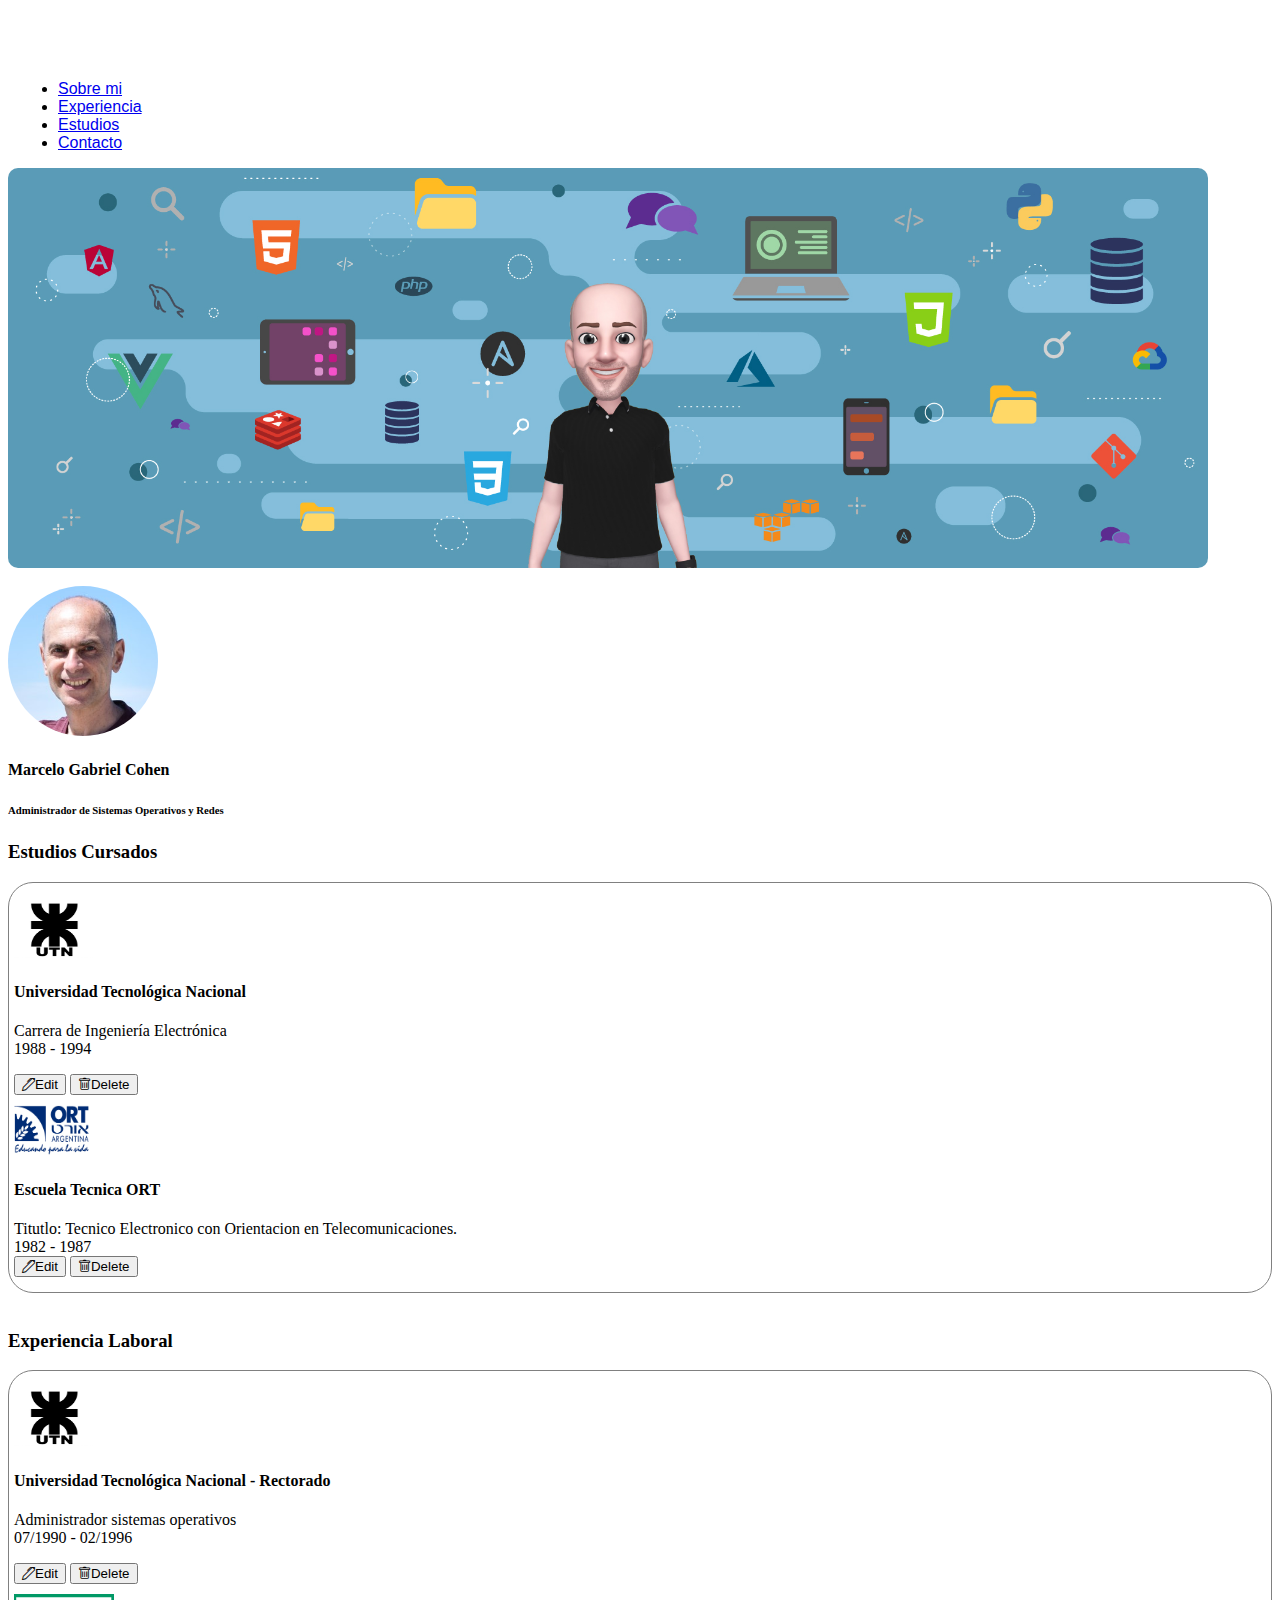
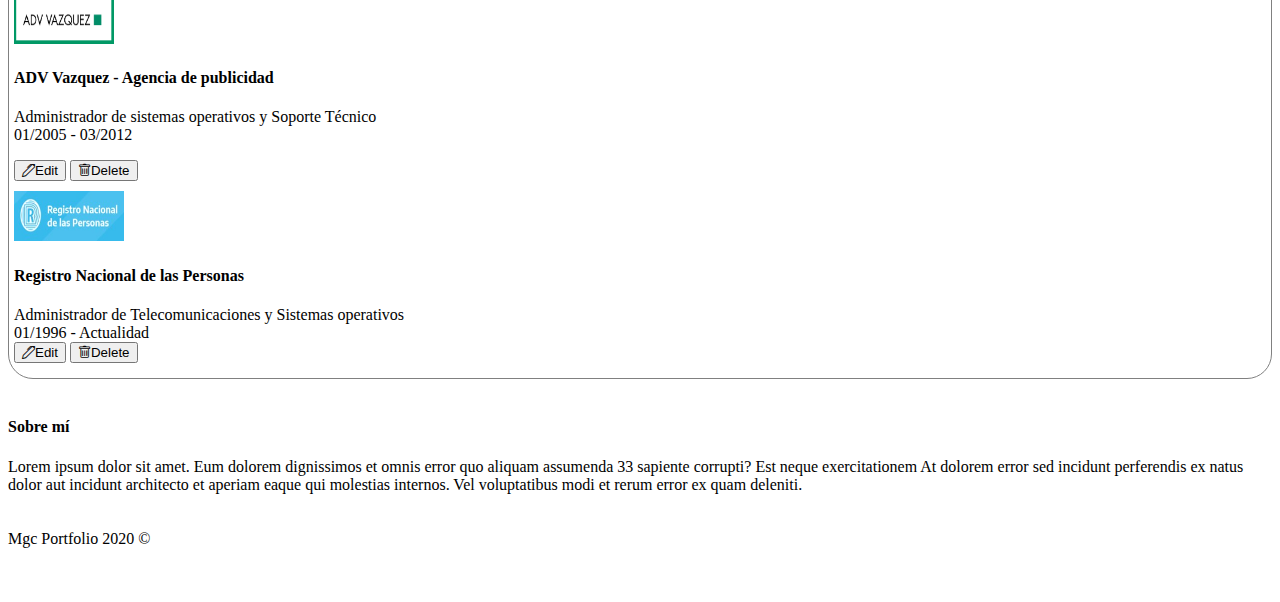
<file: index.html>
<!DOCTYPE html>
<html lang="es">
    <head>
        <meta charset="UTF-8" />
        <meta http-equiv="X-UA-Compatible" content="IE=edge" />
        <meta name="viewport" content="width=device-width, initial-scale=1.0" />
        <title>Prueba Boostrap</title>
        <!-- Libreria Boostrap -->
        <link href="https://cdn.jsdelivr.net/npm/bootstrap@5.2.3/dist/css/bootstrap.min.css" rel="stylesheet" integrity="sha384-rbsA2VBKQhggwzxH7pPCaAqO46MgnOM80zW1RWuH61DGLwZJEdK2Kadq2F9CUG65" crossorigin="anonymous"> 
        <!-- Libreria de botones con iconos -->
        <link rel="stylesheet" href="https://cdn.jsdelivr.net/npm/bootstrap-icons@1.3.0/font/bootstrap-icons.css" />
        <!-- Libreria personal -->
        <link href=".\css\portfolio.css" rel="stylesheet" type="text/css">
        <!-- Libreria de iconos redes sociales -->
        <link rel="stylesheet" href="https://use.fontawesome.com/releases/v5.6.1/css/all.css" integrity="sha384-gfdkjb5BdAXd+lj+gudLWI+BXq4IuLW5IT+brZEZsLFm++aCMlF1V92rMkPaX4PP" crossorigin="anonymous">
    </head>
    <body>

        <header>
            <nav class="navbar navbar-expand-lg navbar-dark bg-primary fs-5" style="margin: 10px; font-family: 'Arial';">
                <div class="container-fluid">
                  <img src=".\img\aplogo.png" alt="Logo Argentina Programa" class="logo_ap">
                  <div class="collapse navbar-collapse" id="navbarNav">
                    <ul class="navbar-nav ms-auto">
                      <div class="nav-item">
                        <li><a class="nav-link" href="#sobremi">Sobre mi</a></li>
                      </div>
                      <div class="nav-item">
                        <li><a class="nav-link" href="#experiencia">Experiencia</a></li>
                      </div>
                      <div class="nav-item">
                        <li><a class="nav-link" href="#estudios">Estudios</a></li>
                      </div>
                      <div class="nav-item">
                        <li><a class="nav-link" href="#contacto">Contacto</a></li>
                      </div>
                    </ul>
                  </div>
                </div>
              </nav> 
          
            <div id="fondo" class="container"> 
<!--                <img src=".\img\foto_mgc.jpg" alt="Imagen Portfolio" class="logo-mgc" style="top:1450px"> -->
            </div>
            <br>
        </header>
        <main class="container" > 

          <section class="row"> 
<!--            <div class="col-12 col-sm-4">   -->
              <div class="container position-relative" style="left:70px; top: -100px;" >
                <img src=".\img\foto_mgc.jpg" alt="Imagen Portfolio" class="foto-mgc">
                <div class="position-relative"  style="left: -40px;">
                  <h4>Marcelo Gabriel Cohen</h4>
                </div>
                <div class="position-relative"  style="left: -70px;">
                  <h6>Administrador de Sistemas Operativos y Redes</h6>
                </div>
              </div>
<!--            </div>   -->
          </section> 
          <a name="estudios"></a>
          <h3> Estudios Cursados</h3>
          <section class="bordeado">
            <div class="row fila-estudios">
                <div class="col-2">
                    <img src=".\img\logo-utn.png" alt="Logo UTN" class="logo-utn">
                </div>
                <div class="col-8">
                    <h4>Universidad Tecnológica Nacional</h4>
                    Carrera de Ingeniería Electrónica<br>
                    1988 - 1994
                    <p></p>
                </div>
                <div class="col-2">
                        <button class="btn"><i class="bi bi-pen"></i>Edit</button>
                        <button class="btn"><i class="bi bi-trash"></i>Delete</button>
                </div>
            </div>
            <div class="row fila-estudios">               
                <div class="col-2">
                    <img src=".\img\logo-ort.jpg" alt="Logo ORT" class="logo-ort">
                </div>
                <div class="col-8">
                    <h4>Escuela Tecnica ORT</h4>
                    Titutlo: Tecnico Electronico con Orientacion en Telecomunicaciones.<br>
                    1982 - 1987
                </div>
                <div class="col-2">
                        <button class="btn"><i class="bi bi-pen"></i>Edit</button>
                        <button class="btn"><i class="bi bi-trash"></i>Delete</button>
                </div>
            </div>
            </section>
            <br>
<!--                -->
            <a name="experiencia"></a>
            <h3>Experiencia Laboral</h3>
            <section class="bordeado">
              <div class="row fila-estudios">
                  <div class="col-2">
                      <img src=".\img\logo-utn.png" alt="Logo UTN" class="logo-utn img-fluid">
                  </div>
                  <div class="col-8">
                      <h4>Universidad Tecnológica Nacional - Rectorado</h4>
                      Administrador sistemas operativos<br>
                      07/1990 - 02/1996
                      <p></p>
                  </div>
                  <div class="col-2">
                          <button class="btn"><i class="bi bi-pen"></i>Edit</button>
                          <button class="btn"><i class="bi bi-trash"></i>Delete</button>
                  </div>
              </div>
              <div class="row fila-estudios">    
                  <div class="col-2">
                      <img src=".\img\logo-adv-vazquez.png" alt="Logo ADV Vazquez" class="logo-adv img-fluid">
                  </div>
                  <div class="col-8">
                      <h4>ADV Vazquez - Agencia de publicidad</h4>
                      Administrador de sistemas operativos y Soporte Técnico<br>
                      01/2005 - 03/2012
                      <p></p>
                  </div>
                  <div class="col-2">
                          <button class="btn"><i class="bi bi-pen"></i>Edit</button>
                          <button class="btn"><i class="bi bi-trash"></i>Delete</button>
                  </div>
              </div>
              <div class="row fila-estudios">
                  <div class="col-2">
                    <img src=".\img\logo-renaper.jpg" alt="Logo Renaper" class="logo-renaper img-fluid">
                </div>
                <div class="col-8">
                    <h4>Registro Nacional de las Personas</h4>
                    Administrador de Telecomunicaciones y Sistemas operativos<br>
                    01/1996 - Actualidad
                </div>
                <div class="col-2">
                        <button class="btn"><i class="bi bi-pen"></i>Edit</button>
                        <button class="btn"><i class="bi bi-trash"></i>Delete</button>
                </div>
              </div>
              </section>

            <br>
            <a name="sobremi"></a>
              <h4>Sobre mí</h4>
              Lorem ipsum dolor sit amet. Eum dolorem dignissimos et omnis error quo aliquam assumenda 33 sapiente corrupti? Est neque exercitationem At dolorem error sed incidunt perferendis ex natus dolor aut incidunt architecto et aperiam eaque qui molestias internos. Vel voluptatibus modi et rerum error ex quam deleniti.
        </main>  
        <footer id="main-footer">
          <div class="container">
            <a name="contacto"></a>
            <p class="small">Mgc Portfolio 2020 &copy;</p>
              <ul>
                <li><a href="https://www.facebook.com/marcelo.cohen.16"><i class="fab fa-facebook-f"></i></a></li>
                <li><a href="https://api.whatsapp.com/send?phone=5491140647523"><i class="fab fa-whatsapp"></i></a></li>
                <li><a href="https://www.instagram.com/marcelocohen4/"><i class="fab fa-instagram"></i></a></li>
                <li><a href="mailto:mgc64@hotmail.com"><i class="fa fa-envelope"></i></a></li>
              </ul>
          </div>
        </footer>
      
        <script src="https://cdn.jsdelivr.net/npm/bootstrap@5.2.3/dist/js/bootstrap.bundle.min.js" integrity="sha384-kenU1KFdBIe4zVF0s0G1M5b4hcpxyD9F7jL+jjXkk+Q2h455rYXK/7HAuoJl+0I4" crossorigin="anonymous"></script>
    </body>
</html>
</file>
